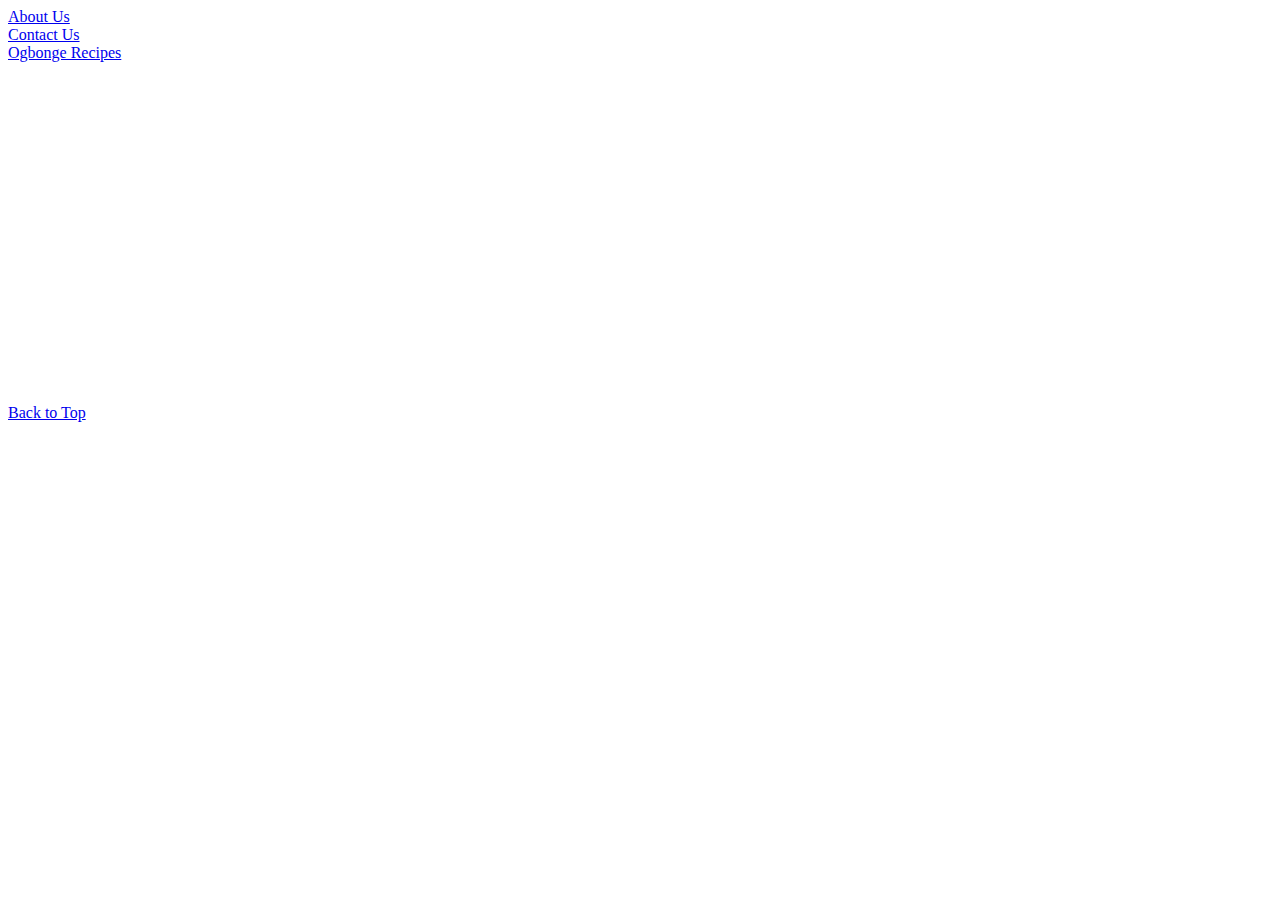
<file: Index.html>
<!DOCTYPE html>
<html lang="en">
<head>
   <meta charset="UTF-8">
   <meta http-equiv="X-UA-Compatible" content="IE=edge">
   <meta name="viewport" content="width=device-width, initial-scale=1.0">
   <title>Ogbonge Nigerian Dishes</title>

   <link rel="shortcut icon" href="./Favicon.png" type="image/x-icon">

<link rel="stylesheet" href="Style Recipe.css">

</head>


<body class="top">
   <!-- Link to other pages -->
<a href="./About.html">About Us</a>
<br>
<a href="./Contact.html"> Contact Us</a>
<br>
<a href="./Recipes.html">Ogbonge Recipes</a>




<br>
<br>
<br>
<br>
<br>
<br>
<br>
<br>
<br>
<br>
<br>
<br>
<br>
<br>
<br>
<br>
<br>
<br>
<br>
<br>

<a href=".top">Back to Top</a>
</body>
</html>
</file>
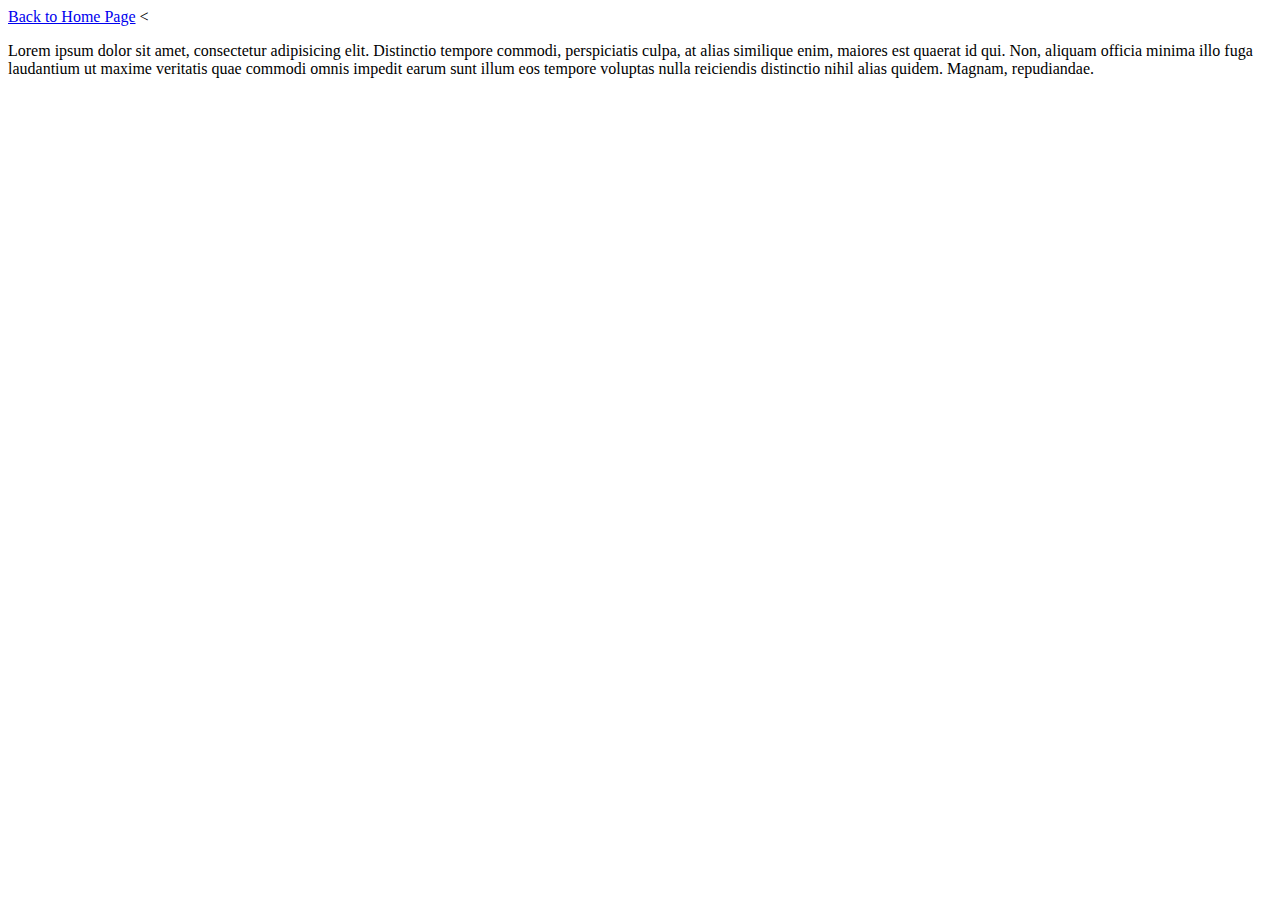
<file: About.html>
<!DOCTYPE html>
<html lang="en">
<head>
   <meta charset="UTF-8">
   <meta http-equiv="X-UA-Compatible" content="IE=edge">
   <meta name="viewport" content="width=device-width, initial-scale=1.0">
   <title>Ogbonge Nigerian Dishes</title>

   <link rel="shortcut icon" href="./Favicon.png" type="image/x-icon">

   <link rel="stylesheet" href="Style Recipe.css">

</head>
<body>
      <!-- Link to Index page -->
<a href="./Index.html">Back to Home Page</a>
<
<br>

<p>Lorem ipsum dolor sit amet, consectetur adipisicing elit. Distinctio tempore commodi, perspiciatis culpa, at alias similique enim, maiores est quaerat id qui. Non, aliquam officia minima illo fuga laudantium ut maxime veritatis quae commodi omnis impedit earum sunt illum eos tempore voluptas nulla reiciendis distinctio nihil alias quidem. Magnam, repudiandae.</p>
<br>
<br>
<br>
<br>
<br>
<br>
<br>
<br>
<br>
<br>
<br>
<br>
<br>
<br>
<br>
<br>
<br>
<br>
<br>
</body>
</html>
</file>
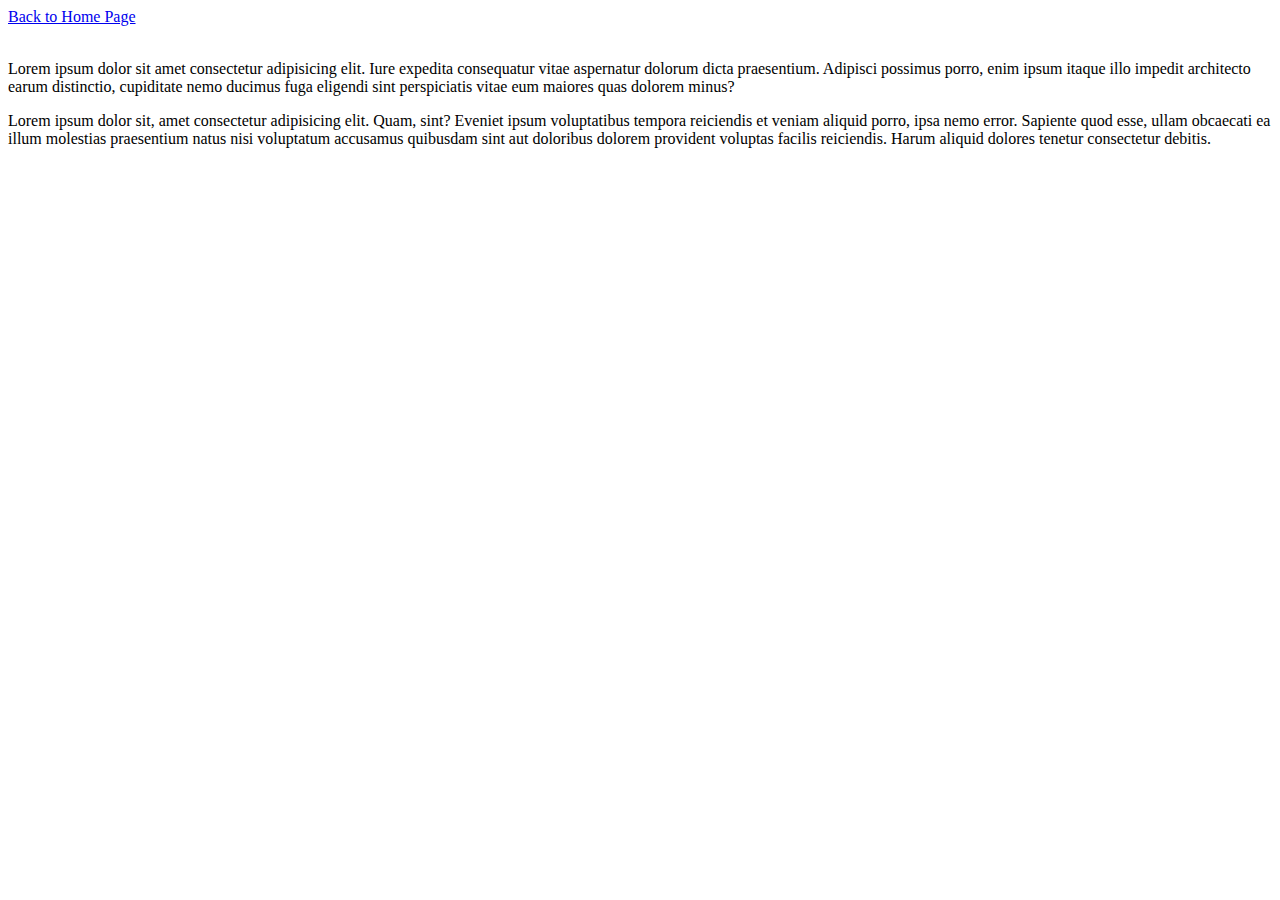
<file: Contact.html>
<!DOCTYPE html>
<html lang="en">
<head>
   <meta charset="UTF-8">
   <meta http-equiv="X-UA-Compatible" content="IE=edge">
   <meta name="viewport" content="width=device-width, initial-scale=1.0">
   <title>Ogbonge Nigerian Dishes</title>

   <link rel="shortcut icon" href="./Favicon.png" type="image/x-icon">

   <link rel="stylesheet" href="Style Recipe.css">

</head>
<body>
   
      <!-- Link to Index page -->
      <a href="./Index.html">Back to Home Page</a>


      <br>
      <br>

<p>Lorem ipsum dolor sit amet consectetur adipisicing elit. Iure expedita consequatur vitae aspernatur dolorum dicta praesentium. Adipisci possimus porro, enim ipsum itaque illo impedit architecto earum distinctio, cupiditate nemo ducimus fuga eligendi sint perspiciatis vitae eum maiores quas dolorem minus?</p>


      <p>Lorem ipsum dolor sit, amet consectetur adipisicing elit. Quam, sint? Eveniet ipsum voluptatibus tempora reiciendis et veniam aliquid porro, ipsa nemo error. Sapiente quod esse, ullam obcaecati ea illum molestias praesentium natus nisi voluptatum accusamus quibusdam sint aut doloribus dolorem provident voluptas facilis reiciendis. Harum aliquid dolores tenetur consectetur debitis.</p>
      <br>
      <br>
      <br>
      <br>
      <br>
      <br>
      <br>
      <br>
      <br>
      <br>
      <br>
      <br>
      <br>
      <br>
      <br>
      <br>
      <br>
      <br>
</body>
</html>
</file>
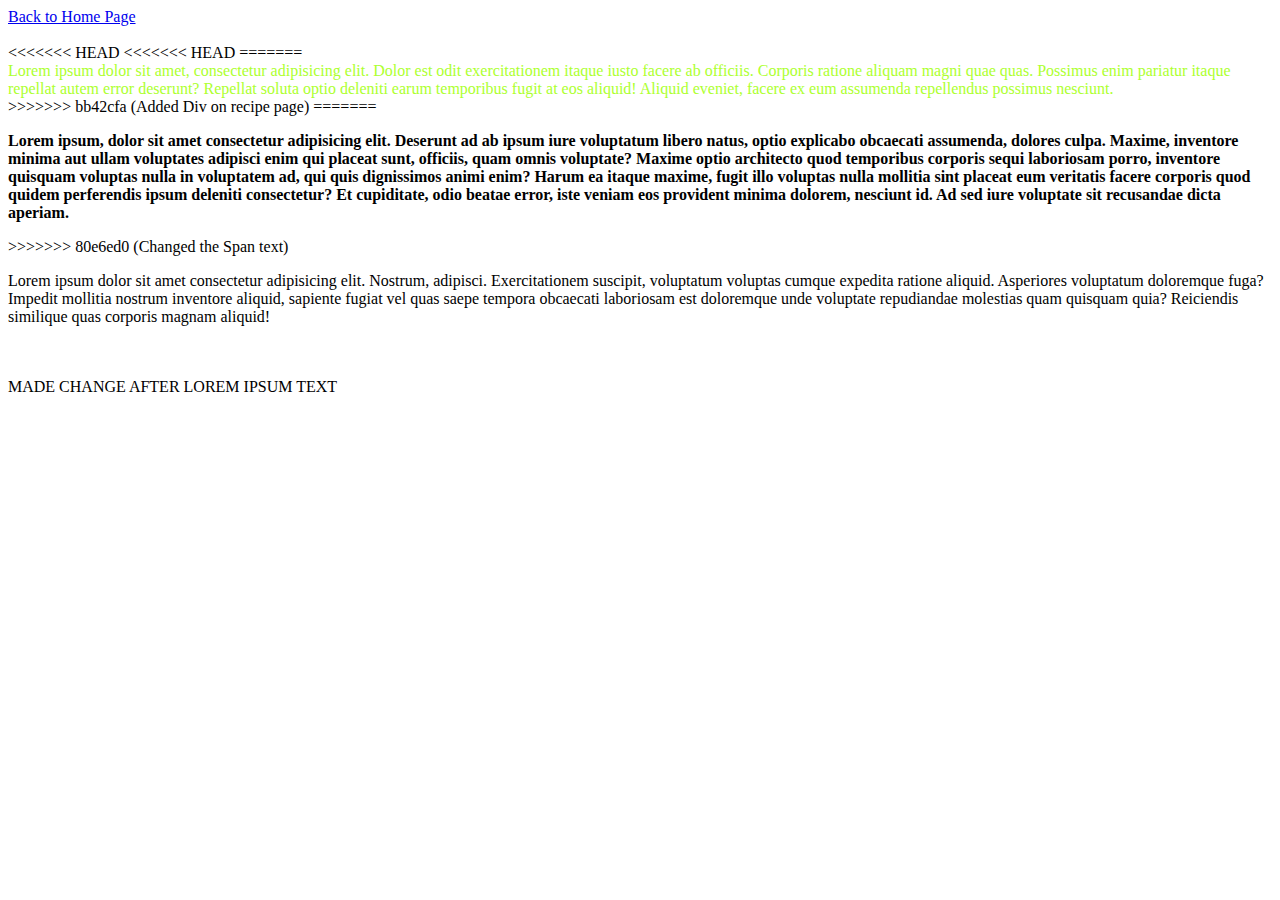
<file: Recipes.html>
<!DOCTYPE html>
<html lang="en">
<head>
   <meta charset="UTF-8">
   <meta http-equiv="X-UA-Compatible" content="IE=edge">
   <meta name="viewport" content="width=device-width, initial-scale=1.0">
   <title>Ogbonge Nigerian Dishes</title>

   <link rel="shortcut icon" href="./Favicon.png" type="image/x-icon">

   <link rel="stylesheet" href="Style Recipe.css">

</head>
<body>
   
      <!-- Link to Index page -->
      <a href="./Index.html">Back to Home Page</a>

<br>
<br>
<<<<<<< HEAD
<<<<<<< HEAD
=======
<div>Lorem ipsum dolor sit amet, consectetur adipisicing elit. Dolor est odit exercitationem itaque iusto facere ab officiis. Corporis ratione aliquam magni quae quas. Possimus enim pariatur itaque repellat autem error deserunt? Repellat soluta optio deleniti earum temporibus fugit at eos aliquid! Aliquid eveniet, facere ex eum assumenda repellendus possimus nesciunt.</div>


>>>>>>> bb42cfa (Added Div on recipe page)
=======
<b><p>Lorem ipsum, dolor sit amet consectetur adipisicing elit. Deserunt ad ab ipsum iure voluptatum libero natus, optio explicabo obcaecati assumenda, dolores culpa. Maxime, inventore minima aut ullam voluptates adipisci enim qui placeat sunt, officiis, quam omnis voluptate? Maxime optio architecto quod temporibus corporis sequi laboriosam porro, inventore quisquam voluptas nulla in voluptatem ad, qui quis dignissimos animi enim? Harum ea itaque maxime, fugit illo voluptas nulla mollitia sint placeat eum veritatis facere corporis quod quidem perferendis ipsum deleniti consectetur? Et cupiditate, odio beatae error, iste veniam eos provident minima dolorem, nesciunt id. Ad sed iure voluptate sit recusandae dicta aperiam.</p></b>



>>>>>>> 80e6ed0 (Changed the Span text)
<br>

<p>Lorem ipsum dolor sit amet consectetur adipisicing elit. Nostrum, adipisci. Exercitationem suscipit, voluptatum voluptas cumque expedita ratione aliquid. Asperiores voluptatum doloremque fuga? Impedit mollitia nostrum inventore aliquid, sapiente fugiat vel quas saepe tempora obcaecati laboriosam est doloremque unde voluptate repudiandae molestias quam quisquam quia? Reiciendis similique quas corporis magnam aliquid!</p>
<br>
<br>

MADE CHANGE AFTER LOREM IPSUM TEXT
<br>
<br>
<br>
<br>
<br>
<br>
<br>
<br>
<br>
<br>
<br>
<br>
<br>
<br>
<br>
</body>
</html>
</file>
<file: Style Recipe.css>
span{
   transition: 2s red;
   margin: 25px;
   color: black;
   box-shadow: red
}

div{
   flex: auto;
   color: greenyellow;
}

div > p {
color: bisque;
}
div 
{
   transition-delay: ;
}
span{
   color: red;
}

div p{
   
}
</file>
